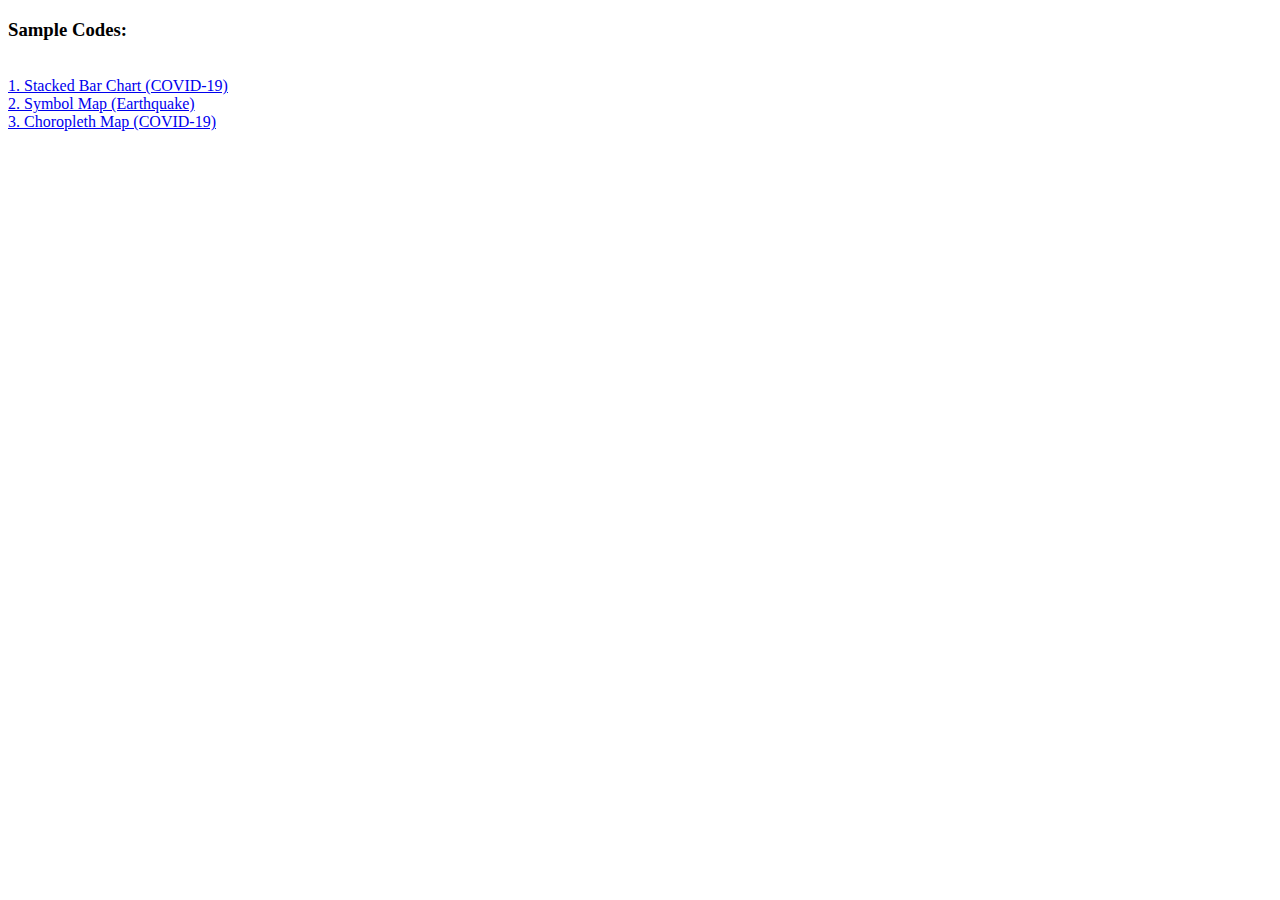
<file: VegaLite/2020/index.html>
<!DOCTYPE html>
<html>
<head>
  <title>Index page</title>
  
</head>
<body>

<h3>Sample Codes:</h3> 
<br>
<a href="1_stacked_bar_chart/index.html">1. Stacked Bar Chart (COVID-19)</a>
<br>
<a href="2_symbol_map/index.html">2. Symbol Map (Earthquake)</a>
<br>
<a href="3_choropleth_map">3. Choropleth Map (COVID-19)</a>
<br>

</body>
</html>
</file>
